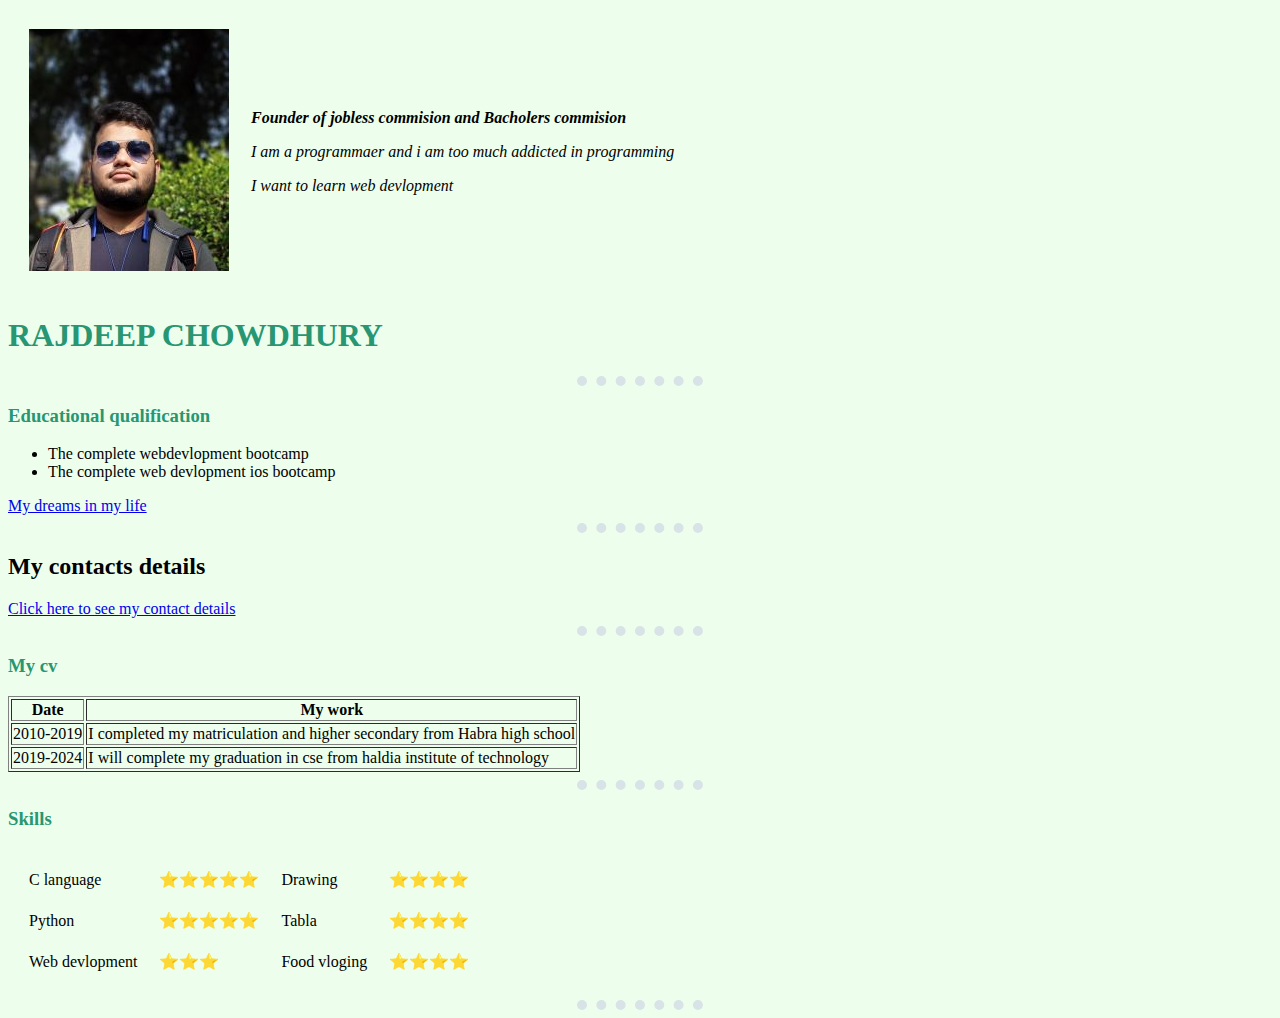
<file: index.html>
<!DOCTYPE html>
<html lang="en" dir="ltr">

<head>
  <meta charset="utf-8">
  <title>❤Rajdeep</title>


</head>
<link rel="stylesheet" href="css/style.css">
<body>
  <table cellspacing="20">
    <tr>
      <td><img src="rajdeep new.jpg" alt="rajdeep chowdhury  "></td>
      <td><p><em><b>Founder of jobless commision  and Bacholers commision </b> </p>
      <p>I am a programmaer and i am too much addicted in programming</p>
      <p>I want to learn web devlopment </p></td>
    </tr>
  </table>

  <h1> RAJDEEP CHOWDHURY </h1>

<hr>
<h3> <strong>Educational qualification </strong></h3>
<ul>
  <li>The complete webdevlopment bootcamp </li>
  <li>The complete web devlopment ios bootcamp </li>
</ul>
<a href="hobbies.html">My dreams in my life </a>
<hr>
<h2>My contacts details </h2>
<a href="my contacts.html">Click here to see my contact details </a>
<hr>
<h3>My cv</h3>
<table border="1">
  <tr>
    <th>Date</th>
    <th>My work</th>
  </tr>
  <tr>
    <td>2010-2019</td>
    <td>               I completed my matriculation and higher secondary from Habra high school</td>

  </tr>
  <tr>
    <td>2019-2024</td>
    <td>               I will complete my graduation in cse from haldia institute of technology </td>
  </tr>
</table>
<hr>
<h3>Skills</h3>
<table cellspacing="20" border="0" >
  <tr>
    <td>C language</td>
    <td>⭐⭐⭐⭐⭐</td>
    <td>Drawing</td>
    <td>⭐⭐⭐⭐</td>

  </tr>
  <tr>
    <td>Python</td>
    <td>⭐⭐⭐⭐⭐</td>
    <td>Tabla </td>
    <td>⭐⭐⭐⭐</td>
  </tr>
  <tr>
    <td>Web devlopment </td>
    <td>⭐⭐⭐</td>
    <td>Food vloging </td>
     <td>⭐⭐⭐⭐</td>
      </tr>
</table>
<hr>
</body>

</html>
</file>
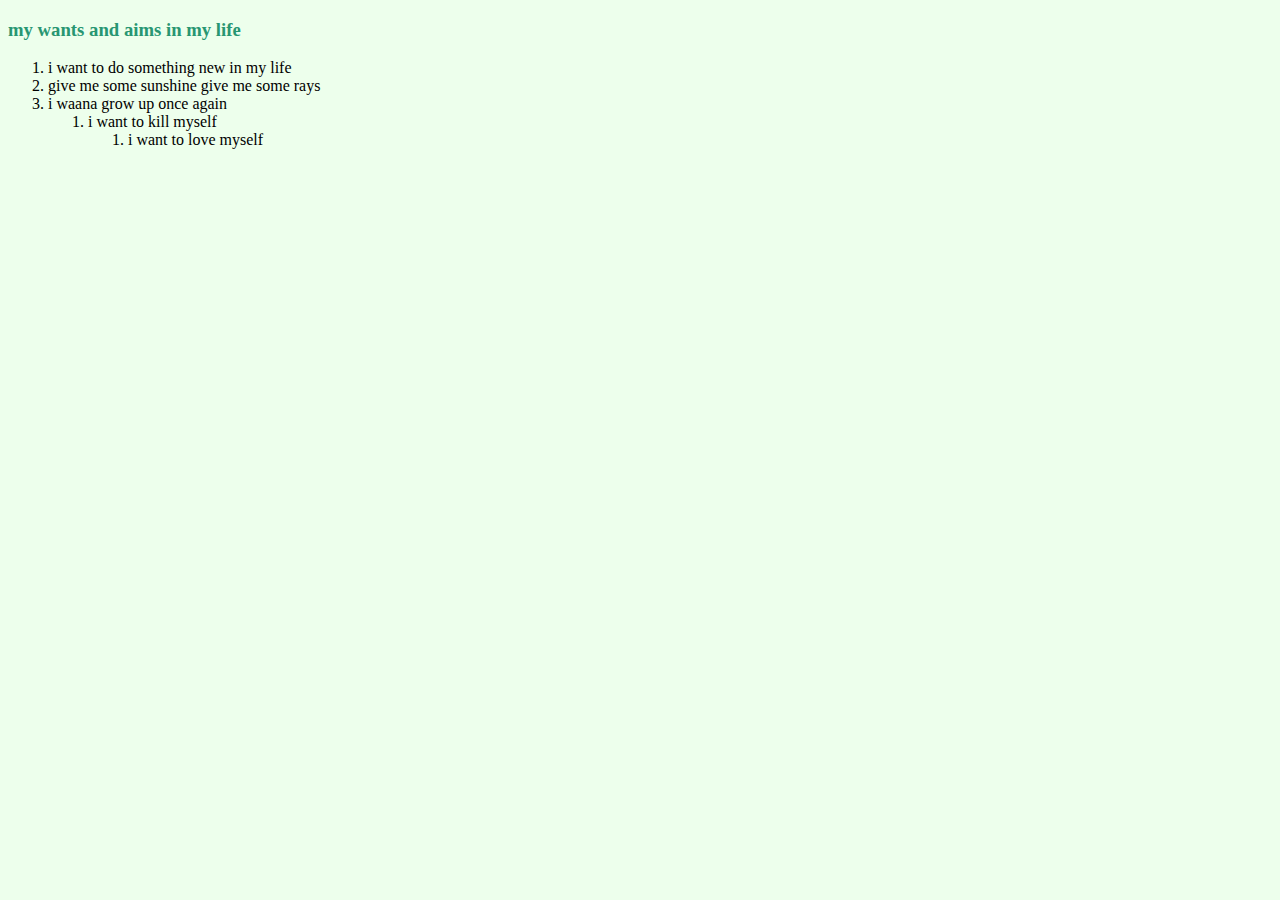
<file: hobbies.html>
<!DOCTYPE html>
<html lang="en" dir="ltr">
  <head>
    <meta charset="utf-8">
    <title>my wanting in my life </title>
  </head>
  <link rel="stylesheet" href="css/style.css">
  <body>
    <h3>  my wants and aims in my life </h3>

    <ol>
    <li>i want to do something new in my life </li>
    <li>give me some sunshine give me some rays </li>
    <li>i waana grow up once again </li>
    <ol>
      <li> i want to kill myself</li>
      <ol>
        <li>i want to love myself </li>
      </ol>
    </ol>
    </ol>

  </body>
</html>
</file>
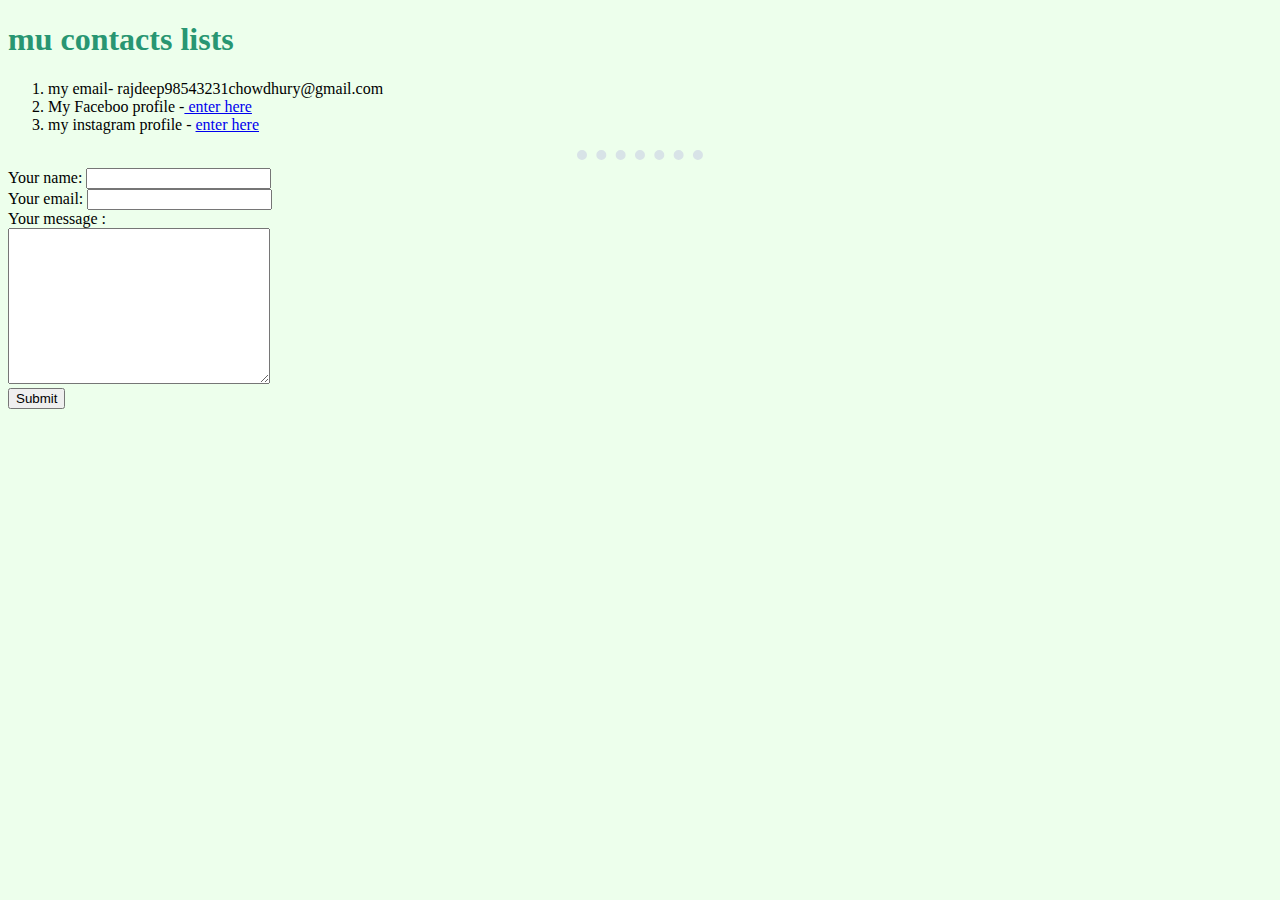
<file: my contacts.html>
<!DOCTYPE html>
<html lang="en" dir="ltr">
  <head>
    <meta charset="utf-8">
    <title>my contacts </title>
  </head>
  <link rel="stylesheet" href="css/style.css">
  <body>
    <h1>mu contacts lists </h1>
    <ol>
      <li>my email- rajdeep98543231chowdhury@gmail.com</li>

      <li>My Faceboo profile -<a href="https://www.google.com/search?q=www+facebook.com&sxsrf=ALeKk03gM43kTvDOF4HWLeWb2MjI2rLvjQ%3A1618071064869&ei=GM5xYKjSNP--4-EP3au6yAk&oq=www+facebook.com&gs_lcp=[base64]&sclient=gws-wiz&ved=0ahUKEwiovqu4iPTvAhV_3zgGHd2VDpkQ4dUDCA0&uact=5"> enter here</a></li>
      <li>my instagram profile - <a href="https://www.google.com/search?q=www+instagram&sxsrf=ALeKk01jP5YE4H9_KfJbE2pZQO7P7t_NFA%3A1618071087408&ei=L85xYI6xGKzG4-EPyt2uqAw&oq=www+ins&gs_lcp=[base64]&sclient=gws-wiz"> enter here</a></li>
    </ol>
    <hr>
  <form  action="mailto:rajdeep98543231chowdhury@gmail.com" method="post" enctype="text/plain">
    <label>Your name:</label>
    <input type="text" name="Your name :" value=""><br>
    <label>Your email:</label>
    <input type="email" name="your email:" value=""><br>
    <label>Your message :</label><br>
    <textarea name="message:" rows="10" cols="30"></textarea><br>
    <input type="submit" name="" >

  </form>
  </body>
</html>
</file>
<file: css/style.css>
body {
  background-color:#edffec ;;

}
h1 {
  color: #289672;
}
h3 {
  color: #289672;
}
hr {

  border-style: none;
  border-top-style: dotted;
  border-color: #d8e3e7;
  border-width: 10px;
  width: 10%;

  }
</file>
